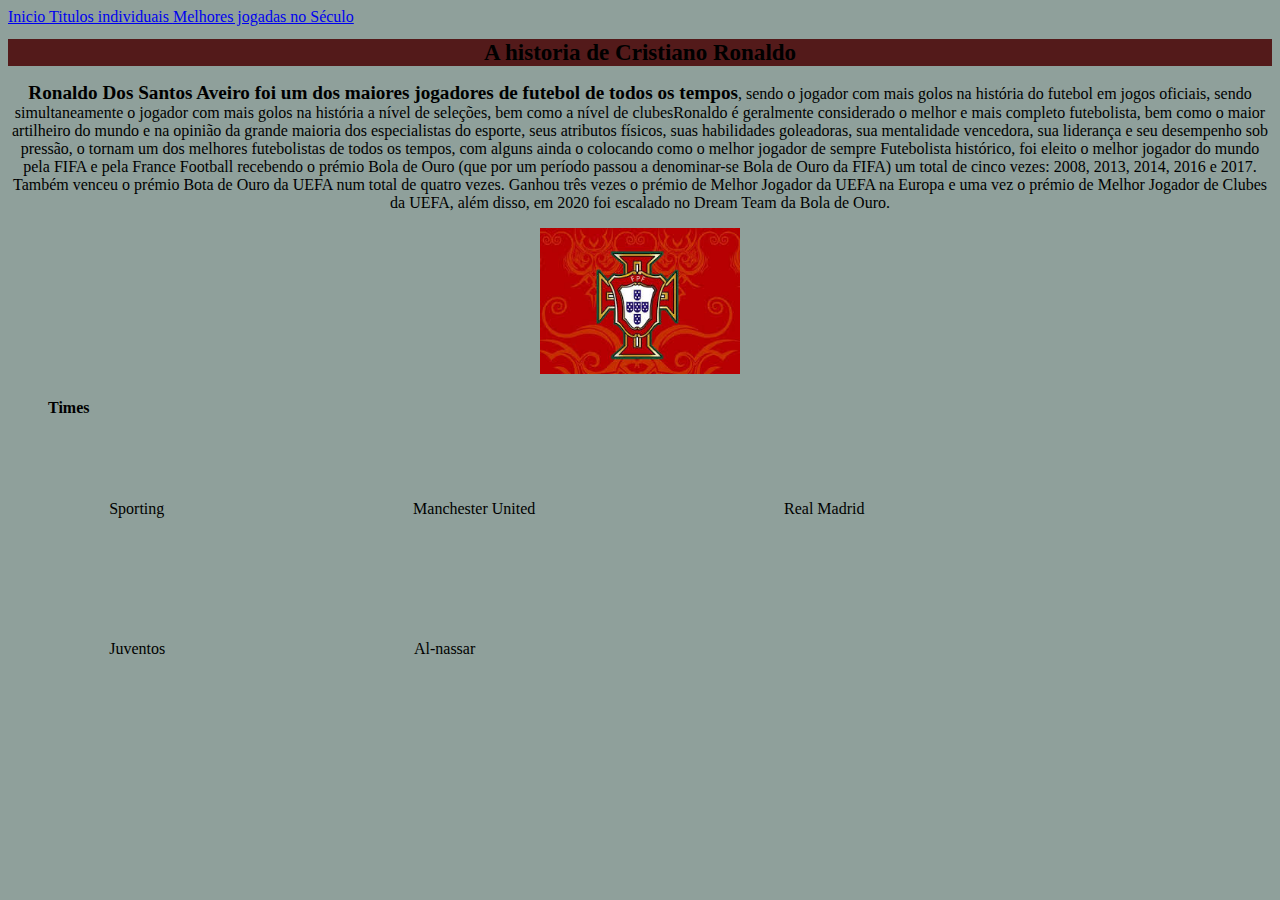
<file: INDEX.html>
<!DOCTYPE html>
<html lang="PT-BR">
<head>
    <meta charset="UTF-8">
    <meta http-equiv="X-UA-Compatible" content="IE=edge">
    <meta name="viewport" content="width=device-width, initial-scale=1.0">
    <title>Document</title>
    <link rel="stylesheet" href="alexandre.css ">
</head>
<body>
    <header>
        <nav>
<a href="INDEX.html"> Inicio </a>


<a href="Cristiano.html">Titulos individuais </a>


        <a href="https://youtu.be/gaiuveidJpA?si=6qwNZcPPGTX9T6lN"> Melhores jogadas no Século</a>
        </nav>
    </header>
    <h1><strong>A historia de Cristiano Ronaldo</strong></h1>

    <p><strong>Ronaldo Dos Santos Aveiro foi um dos maiores jogadores de futebol de todos os tempos</strong>, sendo  o jogador com mais golos na história do futebol em jogos oficiais, sendo simultaneamente o jogador com mais golos na história a nível de seleções, bem como a nível de clubesRonaldo é geralmente considerado o melhor e mais completo futebolista, bem como o maior artilheiro do mundo e na opinião da grande maioria dos especialistas do esporte, seus atributos físicos, suas habilidades goleadoras, sua mentalidade vencedora, sua liderança e seu desempenho sob pressão, o tornam um dos melhores futebolistas de todos os tempos, com alguns ainda o colocando como o melhor jogador de sempre Futebolista histórico, foi eleito o melhor jogador do mundo pela FIFA e pela France Football recebendo o prémio Bola de Ouro (que por um período passou a denominar-se Bola de Ouro da FIFA) um total de cinco vezes: 2008, 2013, 2014, 2016 e 2017. Também venceu o prémio Bota de Ouro da UEFA num total de quatro vezes. Ganhou três vezes o prémio de Melhor Jogador da UEFA na Europa e uma vez o prémio de Melhor Jogador de Clubes da UEFA, além disso, em 2020 foi escalado no Dream Team da Bola de Ouro.</p>

    <div class="imagemcentralizada">
        <img class="imagem1" src="Seleção-Portuguesa1.jpg">
            </div>
        <ul>
            <h4> Times</h4>
            <li class="lista"> Sporting</li>
            <li class="lista"> Manchester United</li>
            <li class="lista"> Real Madrid</li>
            <li class="lista"> Juventos</li>
            <li class="lista"> Al-nassar</li>
        </ul>
</body>
</html>
</file>
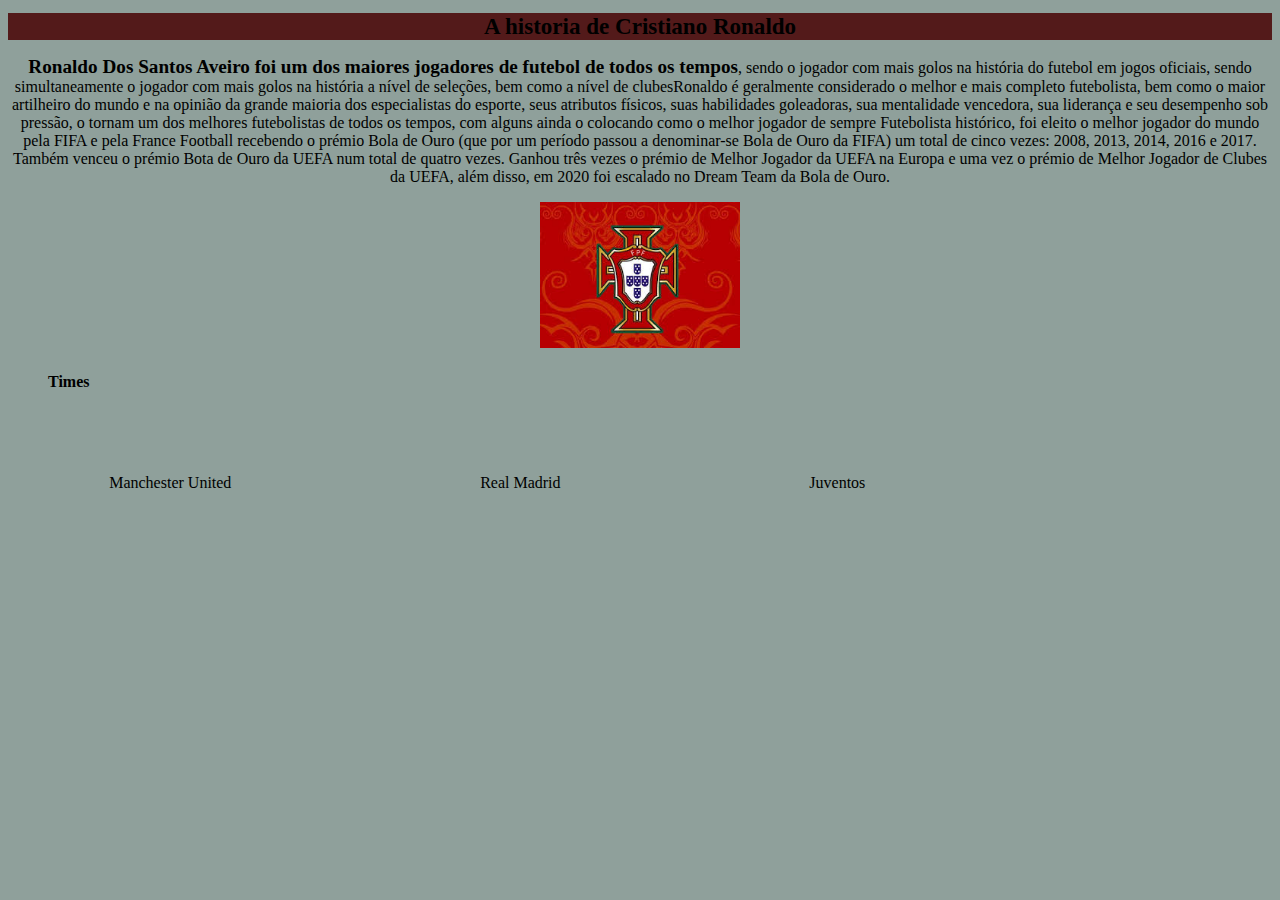
<file: alexandre.html>
<!DOCTYPE html>
<html lang="PT-BR">
<head>
    <meta charset="UTF-8">
    <meta http-equiv="X-UA-Compatible" content="IE=edge">
    <meta name="viewport" content="width=device-width, initial-scale=1.0">
    <title>Document</title>
    <link rel="stylesheet" href="alexandre.css ">
</head>
<body>
    
    <h1><strong>A historia de Cristiano Ronaldo</strong></h1>

    <p><strong>Ronaldo Dos Santos Aveiro foi um dos maiores jogadores de futebol de todos os tempos</strong>, sendo  o jogador com mais golos na história do futebol em jogos oficiais, sendo simultaneamente o jogador com mais golos na história a nível de seleções, bem como a nível de clubesRonaldo é geralmente considerado o melhor e mais completo futebolista, bem como o maior artilheiro do mundo e na opinião da grande maioria dos especialistas do esporte, seus atributos físicos, suas habilidades goleadoras, sua mentalidade vencedora, sua liderança e seu desempenho sob pressão, o tornam um dos melhores futebolistas de todos os tempos, com alguns ainda o colocando como o melhor jogador de sempre Futebolista histórico, foi eleito o melhor jogador do mundo pela FIFA e pela France Football recebendo o prémio Bola de Ouro (que por um período passou a denominar-se Bola de Ouro da FIFA) um total de cinco vezes: 2008, 2013, 2014, 2016 e 2017. Também venceu o prémio Bota de Ouro da UEFA num total de quatro vezes. Ganhou três vezes o prémio de Melhor Jogador da UEFA na Europa e uma vez o prémio de Melhor Jogador de Clubes da UEFA, além disso, em 2020 foi escalado no Dream Team da Bola de Ouro.</p>

    <div class="imagemcentralizada">
        <img class="imagem1" src="Seleção-Portuguesa1.jpg">
            </div>
        <ul>
            <h4> Times</h4>
            <li class="lista"> Manchester United</li>
            <li class="lista"> Real Madrid</li>
            <li class="lista"> Juventos</li>
        </ul>
</body>
</html>
</file>
<file: alexandre.css>
h1 {
    text-align:center;
    font-size: larger;
    background-color:rgb(83, 26, 26);
}

strong {
    font-size: larger;
}

p {
    text-align: center;
    font-size: medium;
}

body {
    background-color: rgb(143, 160, 155);
}
    
.imagem1 {
    width: 200px;
}
.imagemcentralizada {
 text-align: center;
}

.lista {
    display: inline-block;
    padding: 5%;
    margin-right: 10%;
}
</file>
